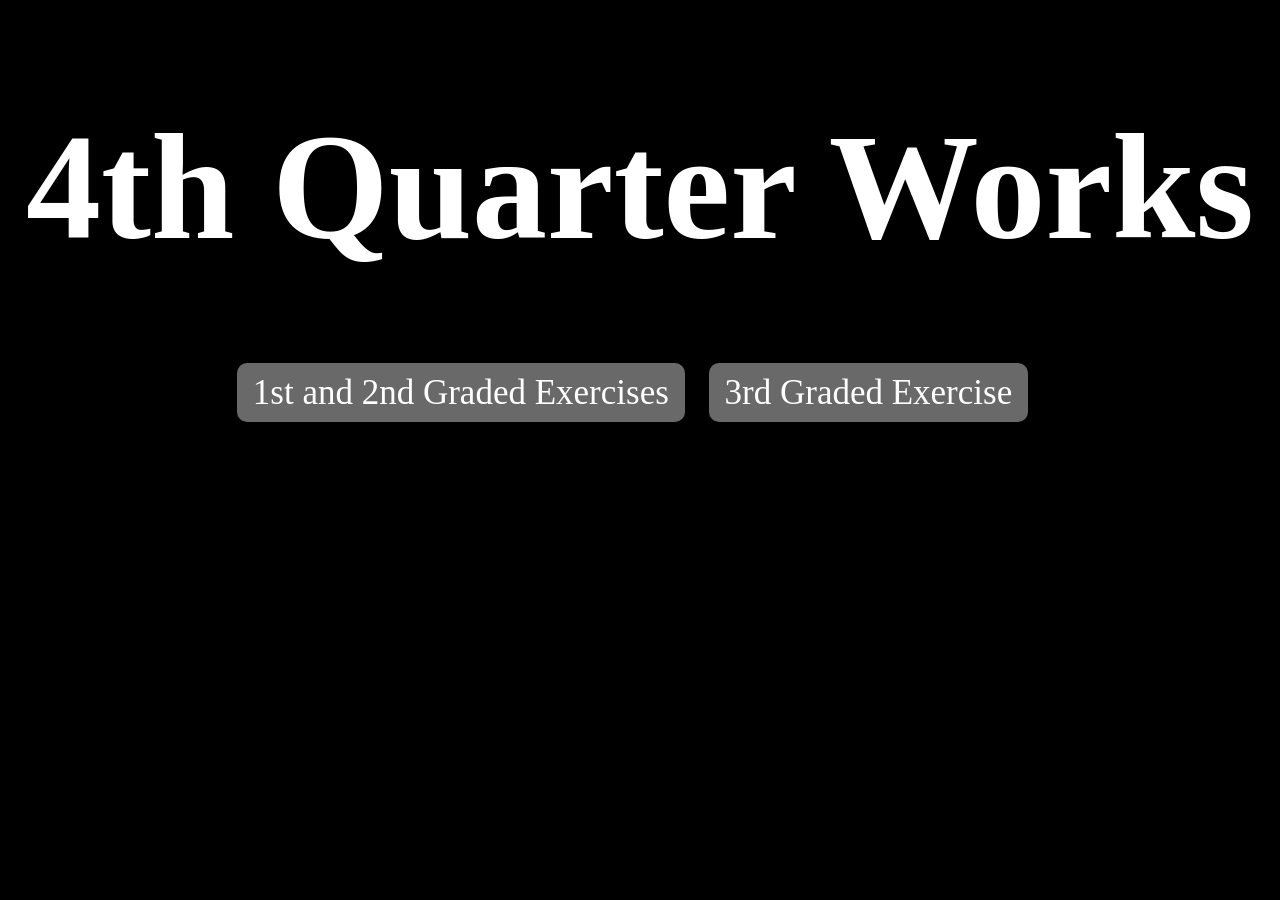
<file: index.html>
<!DOCTYPE html>
<html lang="eng">
<style>
    .works a{
        text-decoration: none;
        color:white;
        padding: 10px 16px;
        background-color: dimgray;
        color:white;
        text-decoration: none;
        border-radius: 10px;
        margin-right: 15px;
        text-align: center;
    }
    .works{
        text-align: center;
        font-size: 35px;
    }
    .works a:hover{
        background-color: black;
        color:white;
    }
</style>
<head>
    <meta charset="UTF-8">
    <meta viewport content="width=device-width, intial-scale=1.0">
    <title>Margarito's Repository</title>
    <link rel="icon" type="image/png" href="https://i.pinimg.com/736x/25/82/57/2582573bfdcf88a531999e18def8d8a3.jpg">
</head>
<body bgcolor="black">
    <center>
    <h1 style="color:white;font-size: 150px;">4th Quarter Works</h1>
    </center>
    <div class="works">
    <a href="public\q41gCesiumMARGARITO.html">1st and 2nd Graded Exercises</a>
    <a href="public\3rdGraded\index.html">3rd Graded Exercise</a>
    </div>
</body>
</html>
</file>
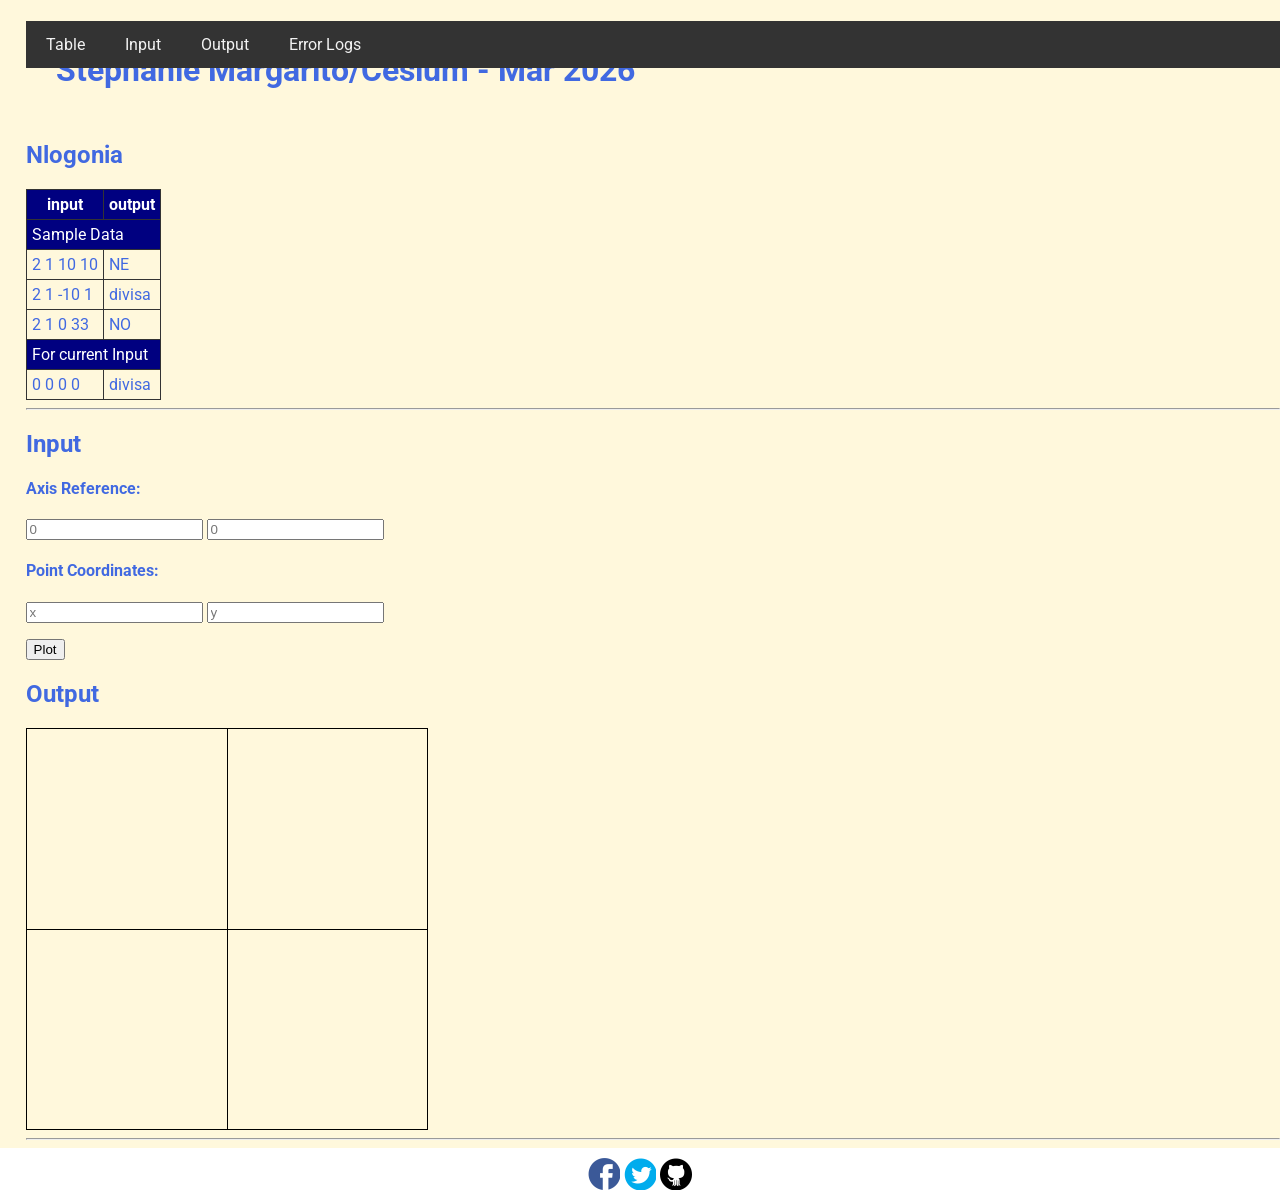
<file: public/3rdGraded/index.html>
<!DOCTYPE html>
<html>
<head>
  <meta charset="utf-8">
  <meta name="viewport" content="width=device-width">
  <!-- change the authors name to both your names-->
  <meta name="author" content="Stephanie Margarito">
  <meta name="description" content="testing and debugging">
  <meta name="keywords" content="testing and debugging">
  <title>CS 3 </title>
  <link href="style.css" rel="stylesheet" type="text/css" />
  <link rel="preconnect" href="https://fonts.googleapis.com">
  <link rel="preconnect" href="https://fonts.gstatic.com" crossorigin>
  <link href="https://fonts.googleapis.com/css2?family=Open+Sans&family=Poppins:wght@300&family=Roboto&display=swap" rel="stylesheet">
  <link rel="icon" type="image/x-icon" href="images/favicon.ico">
</head>

<body>
  <header>
    <nav>
      <a href="#start">Table</a>
      <a href="#input">Input</a>
      <a href="#output">Output</a>
      <a href="errorlogs.html">Error Logs</a>
    </nav>
    
    <h1 style="padding: 30px">Stephanie Margarito/Cesium  - Mar 2026 </h1>
    <h2 id="start"> Nlogonia </h2>
  </header>

  <section id="table">
    <table> 
      <tr class="rColor">
        <th> input </th> <th> output</th>
      </tr>
      <tr class="rColor"> 
        <td colspan="2"> Sample Data</td>
      </tr>
      <tr> 
        <td> 2 1 10 10 </td> <td> NE</td>
      </tr>
      <tr> 
        <td> 2 1 -10 1 </td> <td> divisa</td>
      </tr>
      <tr> 
        <td> 2 1 0 33 </td> <td> NO </td>
      </tr>
      <tr  class="rColor"> 
        <td colspan="2"> For current Input</td>
      </tr>
      <tr> 
        <td id="in1"> 0 0 0 0 </td> <td id="out1"> divisa </td>
      </tr>
    </table>
    <hr>
  </section>
  
  <section id="input">
    <h2> Input </h2>
  
    <h4>Axis Reference:</h4>
    <p>
      <input type="number" id="x0" placeholder="0">
      <input type="number" id="y0" placeholder="0">
    </p>
    
    <h4>Point Coordinates:</h4>
    <p>
      <input type="number" id="x" placeholder="x"> 
      <input type="number" id="y" placeholder="y">
    </p>
    <button onclick="plotPoint(Number(x0.value),Number(y0.value),Number(x.value), Number(y.value))"> Plot </button>
  </section>
  
  <section id="output">
    <h2 id="output"> Output </h2>
  
    <div id="coordinatePlane">
        <div id="xAxis" class="axis"></div>
        <div id="yAxis" class="axis"></div>
    </div>
    <hr>
  </section>
  
  <!--- anchors for socmed site are done with image sprites -->
  <footer>
    <a href="https://facebook.com"> 
    <div class="icon facebook"></div>
    </a>
    <a href="https://twitter.com">
    <div class="icon twitter"></div>
    </a>
    <a href="https://github.com">
    <div class="icon github"></div>
    </a>
  </footer>
  <script defer src="script.js"></script>
</body>

</html>
</file>
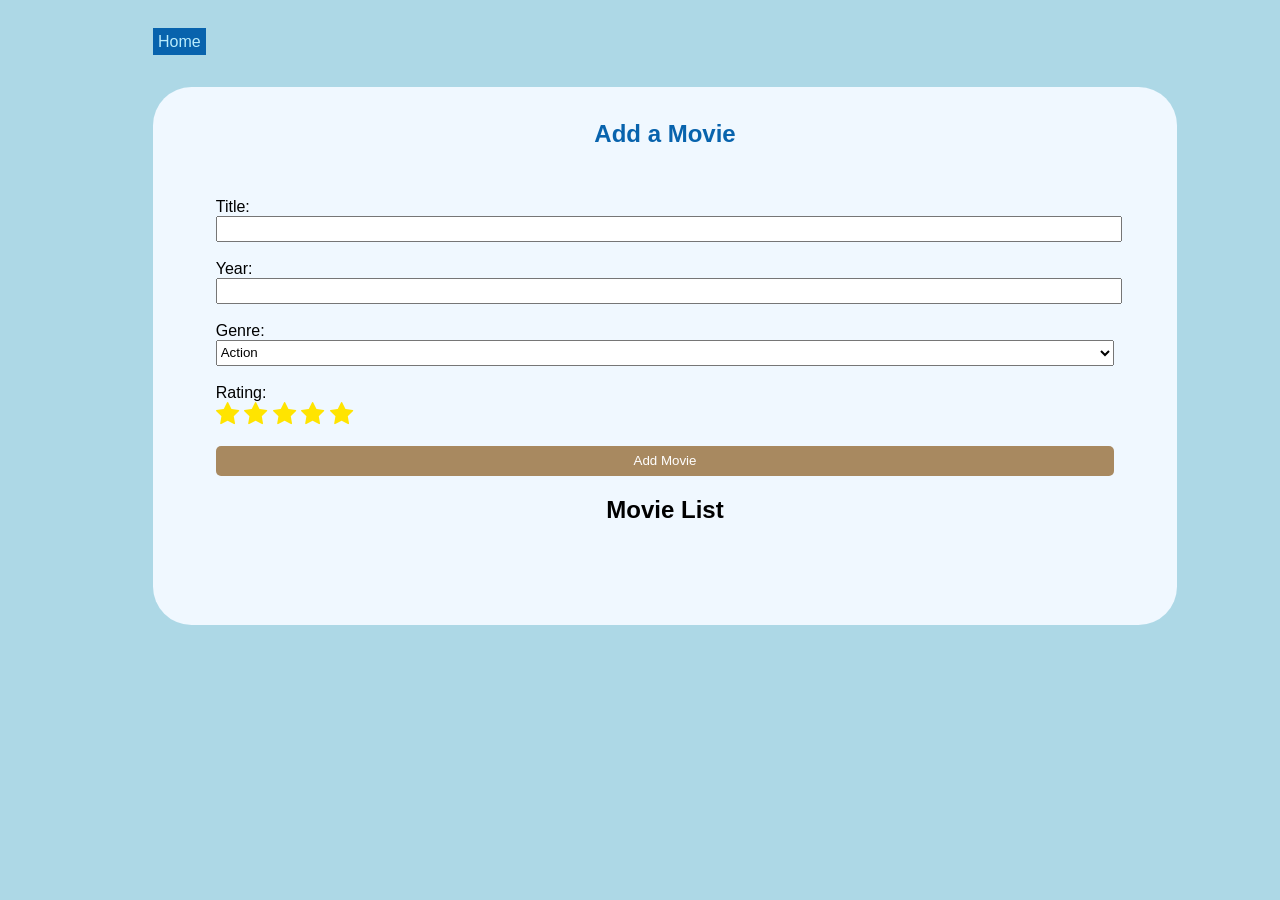
<file: q41gCesiumMARGARITO.html>
<!DOCTYPE html>
<html>
  <head>
    <meta charset="UTF-8">
    <meta name="viewport" content="width=device-width, initial-scale=1.0">
    <meta name="description" content="Q3 2nd Graded Exercise">
    <meta name="keywords" content="HTML Forms">
    <link rel="stylesheet" href="https://cdnjs.cloudflare.com/ajax/libs/font-awesome/4.7.0/css/font-awesome.min.css">
    <link rel="stylesheet" href="style.css">
    <title>Add a Movie</title>
  </head>
  <body>
     <header>
        <nav class="navbar">
            <a href="https://steph0801.github.io/3QPortfolioCs_Margarito/"> Home </a>
        </nav>
    </header>
    <br/><br/>

    <section>
      <h1 class="title">Add a Movie</h1>
      <form id="dForm">
          <label> Title: 
            <br><input type="text" name="title" id="title" onblur="noInput(this)" style="width:100%; height:20px" required />
          </label><br/><br/>
          <label> Year:
            <br><input type="text" name="year" id="year" onblur="noInput(this)" style="width:100%; height:20px" required />
          </label><br/><br/>
              <label> Genre:
                <br><select name="genre" id="genre" style="width:100%; height: 26px" required>
                    <option value="Action">Action</option>
                    <option value="Horror">Horror</option>
                    <option value="Comedy">Comedy</option>
                    <option value="Drama">Drama</option>
                    <option value="Romance">Romance</option>
                    <option value="Fantasy">Fantasy</option>
                </select>
              <label>
        <br/>
      </form>

      <div class="rating-css">
        <br><div>Rating:</div>
        <div class="star">
            <input type="radio" name="rating1" id="rating1">
            <label for="rating1" class="fa fa-star"></label>

            <input type="radio" name="rating1" id="rating2">
            <label for="rating2" class="fa fa-star"></label>

            <input type="radio" name="rating1" id="rating3">
            <label for="rating3" class="fa fa-star"></label>

            <input type="radio" name="rating1" id="rating4">
            <label for="rating4" class="fa fa-star"></label>

            <input type="radio" name="rating1" id="rating5">
            <label for="rating5" class="fa fa-star"></label>
        </div>
      </div>

      <br><button style="width:100%">Add Movie</button>

      <h2 style="text-align:center">Movie List</h1>
    </section>

    <script>
      function noInput(ele){
        if(ele.value.trim()===""){
          ele.style.backgroundColor = "red";
        } else{
          ele.style.backgroundColor = "white";
        }
      }
    </script>
  </body>
</html>
</file>
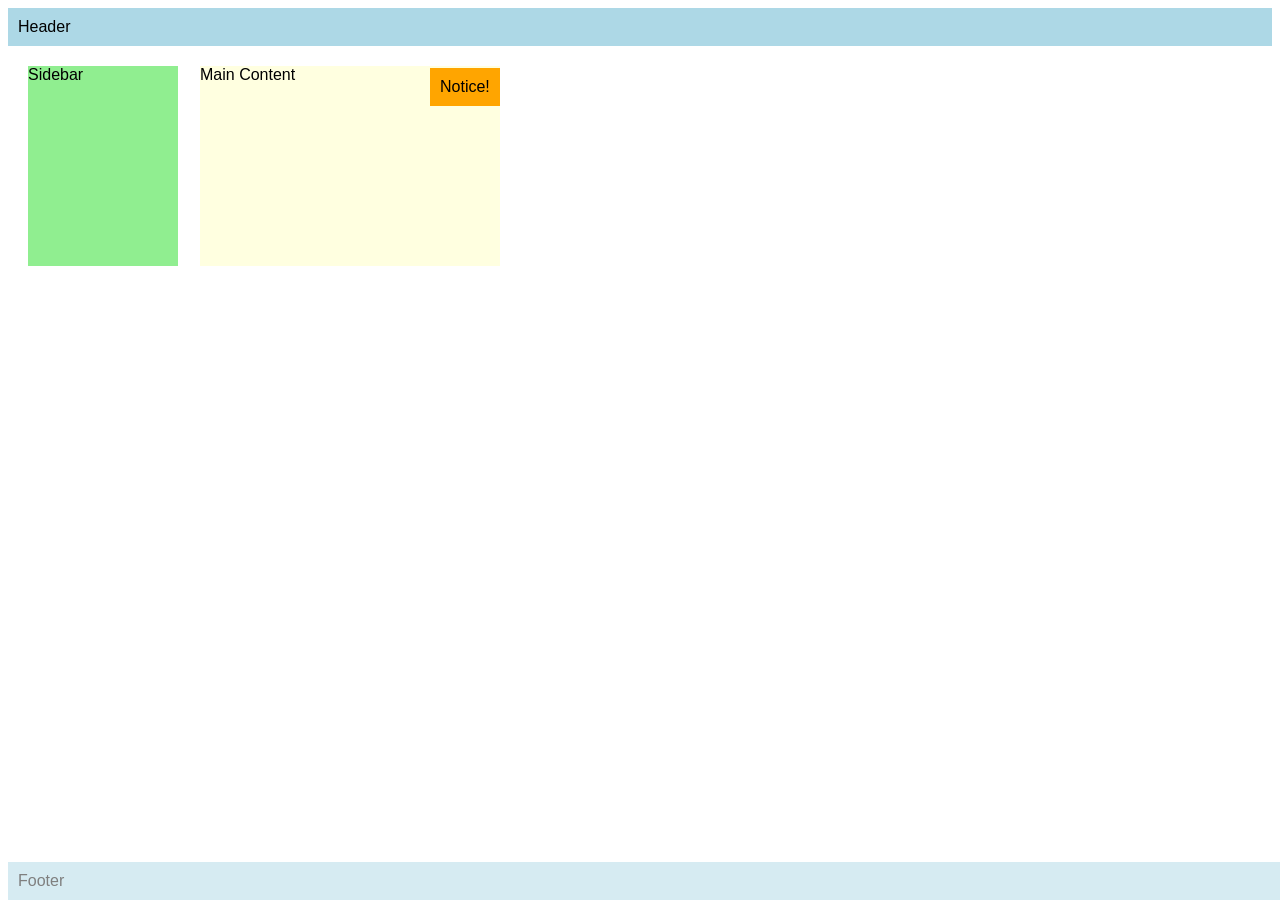
<file: public/9CsMargaritoSeatwork2.html>
<!DOCTYPE html>
<html>
<head>
  <meta name="author" content="<your names>" />
  <meta name="revised" content="<date today>" />
  <style>
    body { font-family: Arial, sans-serif; }
    .header, .footer {
      background: lightblue;
      padding: 10px;
    }
    .footer {
       opacity: 0.5;
       position: fixed;
       bottom: 0;
       width: 100%;
    }
    .sidebar {
      position: relative; 
      top: 20px; 
      left: 20px;
      background: lightgreen;
      width: 150px;
      height: 200px;
    }
    .content {
      position: absolute;
      top:66px;
      left:200px;
      background: lightyellow;
      width: 300px;
      height: 200px;
      z-index:1;
    }   
    .notice {
        position: absolute;
        top: 68px;
        left:430px;
        background: orange;
        padding: 10px;
        z-index:2;
    }
  </style>
</head>
<body>
  <div class="header">Header</div>
  <div class="sidebar">Sidebar</div>
  <div class="content">Main Content</div>
  <div class="notice">Notice!</div>
  <div class="footer">Footer</div>
</body>
</html>
</file>
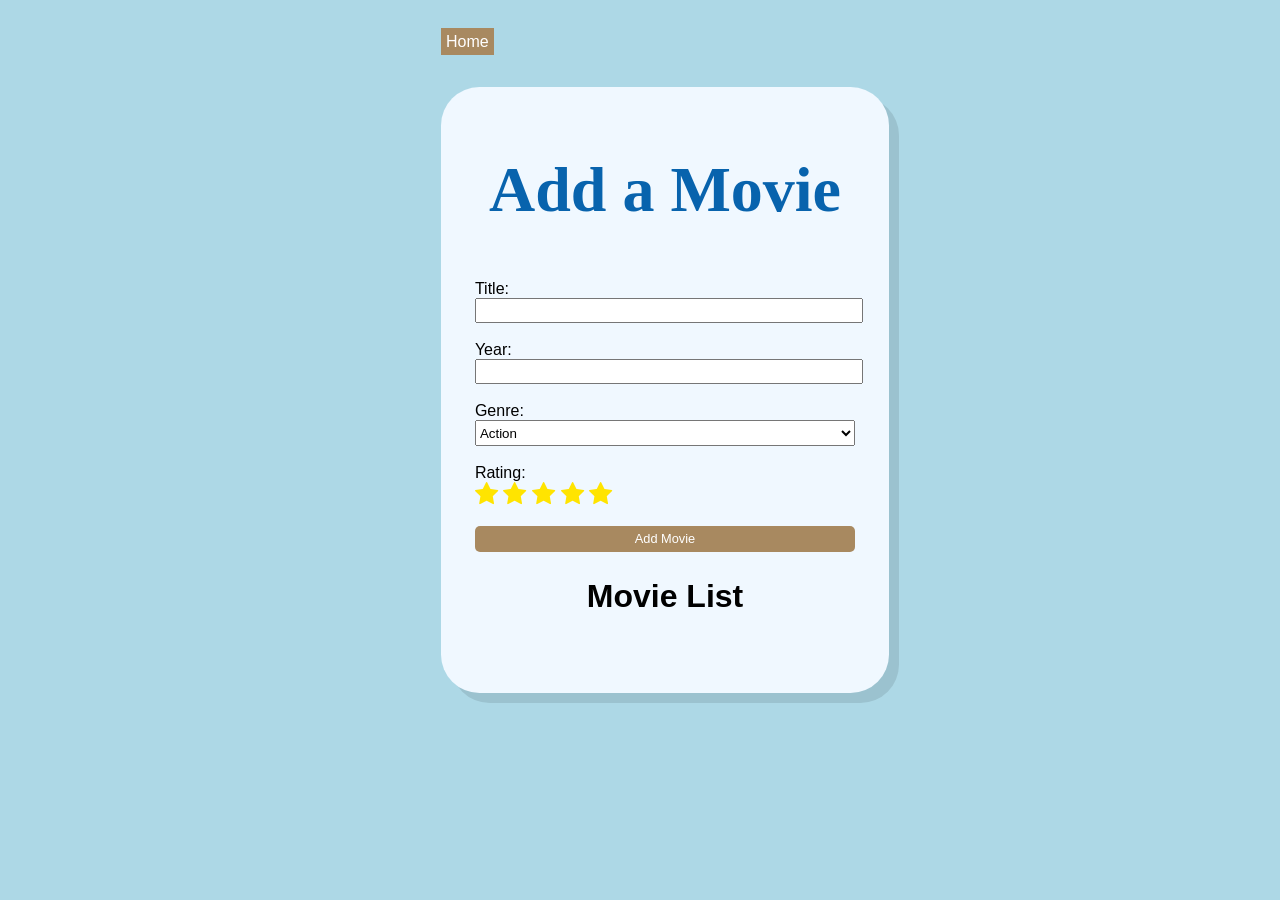
<file: public/q41gCesiumMARGARITO.html>
<!DOCTYPE html>
<html>
  <head>
    <meta charset="UTF-8">
    <meta name="viewport" content="width=device-width, initial-scale=1.0">
    <meta name="description" content="Q3 2nd Graded Exercise">
    <meta name="keywords" content="HTML Forms">
    <link rel="stylesheet" href="https://cdnjs.cloudflare.com/ajax/libs/font-awesome/4.7.0/css/font-awesome.min.css">
    <link rel="stylesheet" href="style.css">
    <title>Add a Movie</title>
  </head>
  <body>
     <header>
        <nav class="navbar">
            <a href="https://steph0801.github.io/4QPortfolioCSMargarito/"> Home </a>
        </nav>
    </header>
    <br/><br/>

    <section>
      <h1 class="title">Add a Movie</h1>
      <form id="dForm">
          <label> Title: 
            <br><input type="text" name="title" id="title" onblur="noInput(this)" style="width:100%; height:1.5vw" required />
          </label><br/><br/>
          <label> Year:
            <br><input type="text" name="year" id="year" onblur="noInput(this)" style="width:100%; height:1.5vw" required />
          </label><br/><br/>
          <label> Genre:
            <br><select name="genre" id="genre" style="width:100%; height:2vw" required>
                <option value="Action">Action</option>
                <option value="Horror">Horror</option>
                <option value="Comedy">Comedy</option>
                <option value="Drama">Drama</option>
                <option value="Romance">Romance</option>
                <option value="Fantasy">Fantasy</option>
            </select>
          <label>
        <br/>

        <div class="rating-css">
          <br><div>Rating:</div>
          <div class="star">
              <input type="radio" name="rating1" id="rating1" value="1">
              <label for="rating1" class="fa fa-star"></label>

              <input type="radio" name="rating1" id="rating2" value="2">
              <label for="rating2" class="fa fa-star"></label>

              <input type="radio" name="rating1" id="rating3" value="3">
              <label for="rating3" class="fa fa-star"></label>

              <input type="radio" name="rating1" id="rating4" value="4">
              <label for="rating4" class="fa fa-star"></label>

              <input type="radio" name="rating1" id="rating5" value="5">
              <label for="rating5" class="fa fa-star"></label>
          </div>
        </div>

        <br><button type="submit" style="width:100%; height:2vw">Add Movie</button>
      </form>

      <h2 style="text-align:center; font-size:2.5vw">Movie List</h2>
      <div id="dispList"> </div>
    </section>

    <script>
      function noInput(ele){
        if(ele.value.trim()===""){
          ele.style.backgroundColor = "red";
        } else{
          ele.style.backgroundColor = "white";
        }
      }

      document.getElementById('dForm').addEventListener('submit', function(e) {
        e.preventDefault();

        let rates = JSON.parse(localStorage.getItem('movieRate')) || [];

        const rating = document.querySelector('input[name="rating1"]:checked');
        const title = document.getElementById('title').value;
        const year = document.getElementById('year').value;
        const genre = document.getElementById('genre').value
        const new1 = rating ? parseInt(rating.value):0;

        if(confirm("Are you sure you want to submit?")){
          const exist = rates.findIndex(m => m.title.toLowerCase() === title.toLowerCase());

          if (exist !== -1){
            let old = rates[exist].rating;
            rates[exist].rating = Math.round((old + new1)/2);
            rates[exist].year = year;
            rates[exist].genre = genre;
          } else {
            rates.push({title, year, genre, rating: new1});
          }
        }

        localStorage.setItem('movieRate', JSON.stringify(rates));
        display();
        this.reset();
      });
      
      function delete1(index){
        if(confirm("Are you sure you want to delete?")){
          let rates = JSON.parse(localStorage.getItem('movieRate')) || [];
          rates.splice(index, 1);
          localStorage.setItem('movieRate', JSON.stringify(rates));
          display();
        }
      };

      function display(){
        let rates = JSON.parse(localStorage.getItem('movieRate')) || [];
        let List="";

        for(let i=0; i<rates.length;i++){
          List += `<div>${rates[i].title} (${rates[i].year}) - ${rates[i].genre}, Rating:`;

          for(let j=1;j<=rates[i].rating;j++){
            List += `<span class="fa fa-star" style="color:#ffe400;"></span>`
          };
          List += ` `;
          List += `<button onclick="delete1(${i})" style="width:15%; height:2vw"; cursor: pointer;">Delete</button></div> <br>`;
        };
        dispList.innerHTML = List;
      }
        window.onload = display;
    </script>
  </body>
</html>
</file>
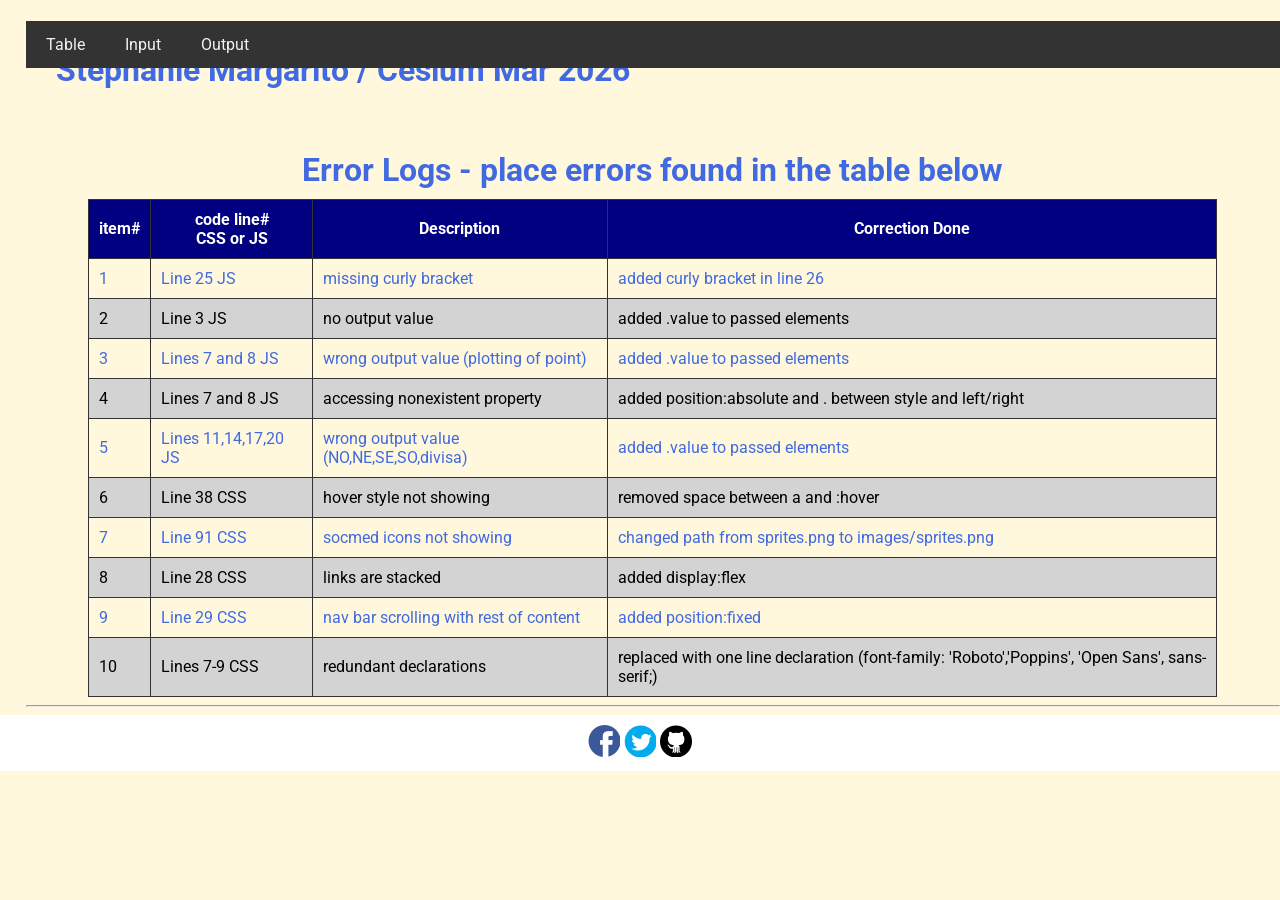
<file: public/3rdGraded/errorlogs.html>
<!DOCTYPE html>
<html>
<head>
  <meta charset="utf-8">
  <meta name="viewport" content="width=device-width">
  <meta name="author" content="Stephanie Margarito">
  <meta name="description" content="testing and debugging">
  <meta name="keywords" content="testing and debugging">
  <title>CS3 </title>
  <link href="style.css" rel="stylesheet" type="text/css" />
  <link rel="preconnect" href="https://fonts.googleapis.com">
  <link rel="preconnect" href="https://fonts.gstatic.com" crossorigin>
  <link href="https://fonts.googleapis.com/css2?family=Open+Sans&family=Poppins:wght@300&family=Roboto&display=swap" rel="stylesheet">
  <link rel="icon" type="image/x-icon" href="images/favicon.ico">

  <style>
    tr:nth-child(1) ~ tr:nth-child(odd) {
      background-color: lightgray;
      color: black;
    }
    td, th {
      padding: 10px;
    }
    table {
      width: 90%;
      margin: 0 auto;
    }
    caption {
      font-size: 2em;
      font-weight: bold;
      padding: 10px;
    }
    
  </style>
</head>

<body>
  <header>
    <nav>
      <a href="index.html#start">Table</a>
      <a href="index.html#input">Input</a>
      <a href="index.html#output">Output</a>
    </nav>
    
    <h1 style="padding: 30px">Stephanie Margarito / Cesium Mar 2026 </h1>
  </header>

  <section id="table">
    <table> 
      <caption> Error Logs - place errors found in the table below</caption>
      <tr class="rColor">
        <th> item# </th> 
        <th> code line#<br/>CSS or JS </th> 
        <th> Description</th>
        <th> Correction Done</th>
      </tr>
      <tr>
        <td> 1 </td> 
        <td> Line 25 JS </td> 
        <td> missing curly bracket</td>
        <td> added curly bracket in line 26</td>
      </tr>
      <tr>
        <td> 2 </td> 
        <td> Line 3 JS </td> 
        <td> no output value </td>
        <td> added .value to passed elements </td>
      </tr>
      <tr>
        <td> 3 </td> 
        <td> Lines 7 and 8 JS </td> 
        <td> wrong output value (plotting of point) </td>
        <td> added .value to passed elements </td>
      </tr>
      <tr>
        <td> 4 </td> 
        <td> Lines 7 and 8 JS </td> 
        <td> accessing nonexistent property </td>
        <td> added position:absolute and . between style and left/right</td>
      </tr>
      <tr>
        <td> 5 </td> 
        <td> Lines 11,14,17,20 JS </td> 
        <td> wrong output value (NO,NE,SE,SO,divisa) </td>
        <td> added .value to passed elements </td>
      </tr>
      <tr>
        <td> 6 </td> 
        <td> Line 38 CSS </td> 
        <td> hover style not showing </td>
        <td> removed space between a and :hover </td>
      </tr>
      <tr>
        <td> 7 </td> 
        <td> Line 91 CSS </td> 
        <td> socmed icons not showing </td>
        <td> changed path from sprites.png to images/sprites.png </td>
      </tr>
      <tr>
        <td> 8 </td> 
        <td> Line 28 CSS </td> 
        <td> links are stacked </td>
        <td> added display:flex </td>
      </tr>
      <tr>
        <td> 9 </td> 
        <td> Line 29 CSS </td> 
        <td> nav bar scrolling with rest of content </td>
        <td> added position:fixed </td>
      </tr>
      <tr>
        <td> 10 </td> 
        <td> Lines 7-9 CSS</td> 
        <td> redundant declarations </td>
        <td> replaced with one line declaration (font-family: 'Roboto','Poppins', 'Open Sans', sans-serif;) </td>
      </tr>
     
    </table>
    <hr>
  </section>
  
   
  <!--- anchors for socmed site are done with image sprites -->
  <footer>
    <a href="https://facebook.com"> 
    <div class="icon facebook"></div>
    </a>
    <a href="https://twitter.com">
    <div class="icon twitter"></div>
    </a>
    <a href="https://github.com">
    <div class="icon github"></div>
    </a>
  </footer>
 
</body>

</html>
</file>
<file: public/3rdGraded/style.css>
html {
  height: 100%;
  width: 100%;
}

body{
  font-family: 'Roboto','Poppins', 'Open Sans', sans-serif;
  background-color: cornsilk;
  color:royalblue;
  padding: 0;
  margin: 0;
}

section, header {
  padding-left: 2%;
}

/*---- CSS to control the navigation bar --- 
Requirements for the navigation:
- Navigation should all be on one line only and located on the first line of the browser and will not scroll with the rest of the content.  
- There should also a hover effect on each of the links to change background and foreground color.
*/
nav {
    width: 100%;
    background-color: #333;
    display:flex;
    position:fixed;
}

nav a {
    display: block;
    color: #f2f2f2;
    text-align: center;
    padding: 14px 20px;
    text-decoration: none;
}

nav a:hover {
    background-color: #ddd;
    color: black;
}

/*------ to control coordinatePlane, the location of the small red box  --------*/
#coordinatePlane {
    position: relative;
    height: 400px;
    width: 400px;
    border: 1px solid black;
}
.point {
    height: 10px;
    width: 10px;
    background-color: red;
}
.axis {
    position: absolute;
    background-color: black;
}

#xAxis {
    left: 0;
    top: 200px;
    width: 100%;
    height: 1px;
}
#yAxis {
    left: 200px;
    bottom: 0;
    width: 1px;
    height: 100%;
}

/* ----- CSS properties for footer tag to display socmed icons facebook, twitter and github using sprites ---
- Discover how to use image sprites to make this work
*/
footer {
    width: 100%;
    background-color: white;
    color: #333;
    text-align: center;
    padding: 10px 0;
}
footer a {
  text-decoration: none;
}

.icon {
    width: 32px;
    height: 32px;
    display: inline-block;
    background: url('images/sprites.png') no-repeat;
}
.facebook {
    background-position: -226px -129px;
}
.twitter {
    background-position: -340px -129px;
}
.github {
    background-position: -456px -129px;
}

.facebook:hover {
  background-position: -226px -55px;
}
.twitter:hover {
  background-position: -340px -54px;
}
.github:hover {
  background-position: -456px -54px;
}

/* --- CSS for documenting process in the table in the errorlogs.html --*/
table{
  border-collapse: collapse;
}

th, td, tr{
  padding: 5px;
  border: 1px solid #333;  
}

.rColor {
  background-color: navy;
  color: white;
}
</file>
<file: style.css>
body{
          padding: 25px;
          font-family: arial;
          width: 80%;
          margin-left: 10%;
          background-color: #ADD8E6;
      }
      .title {
          color: rgb(8, 99, 173);
          text-align: center;
      }

      fieldset:nth-child(2) {
          margin-top: 20px;
      }

      legend {
          background: rgb(8, 99, 173);
          color: rgb(186, 236, 252);
          padding: 5px;
      }
      a {
          background:rgb(8, 99, 173);
          color:rgb(186, 236, 252);
          padding: 5px;
          text-decoration: none;
      }
      input:focus{
          color:rgb(0, 0, 0);
          border-color: aqua;
          background-color:rgb(143, 188, 224);
      }
      textarea:focus{
          color:rgb(0, 0, 0);
          border-color: aqua;
          background-color:rgb(143, 188, 224);
      }
      select:focus{
          color:rgb(0, 0, 0);
          border-color: aqua;
          background-color:rgb(143, 188, 224);
      }
      section {
        background-color: aliceblue;
        padding:1vw;
        padding-bottom:4vw;
        border-radius: 3vw;
      }
      #dForm {
        margin:5%;
      }

      .rating-css .star{
        color:#ffe400;
        font-size:20px;
      }
      .rating-css input{
        display:none;
      }
      .rating-css input+label{
        font-size:25px;
        cursor:pointer;
      }
      .rating-css input:checked + label ~ label{
        color:#838383;
      }
      button{
        background-color: rgb(168, 137, 96);
        border:none;
        border-radius:5px;
        color:white;
        height:30px;
      }
</file>
<file: public/style.css>
body{
          padding: 25px;
          font-family: arial;
          width: 35%;
          margin-left: 32.5%;
          background-color: #ADD8E6;
      }
      .title {
          color: rgb(8, 99, 173);
          text-align: center;
          font-size:5vw;
          font-family:cursive;
      }
      a {
          background:#a88960;
          color:white;
          padding: 5px;
          height:2vw;
          text-decoration: none;
      }
      input:focus{
          color:rgb(0, 0, 0);
          border-color: rgb(175, 124, 56);
          background-color:#a88960;
      }
      textarea:focus{
          color:rgb(0, 0, 0);
          border-color: rgb(175, 124, 56);
          background-color:#a88960;
      }
      select:focus{
          color:rgb(0, 0, 0);
          border-color: rgb(175, 124, 56);
          background-color:#a88960;
      }
      section {
        background-color: aliceblue;
        padding:1vw;
        padding-bottom:4vw;
        border-radius: 3vw;
        box-shadow:10px 10px rgba(0, 0, 0, 0.1);
      }
      #dForm {
        margin:5%;
      }

      .rating-css .star{
        color:#ffe400;
        font-size:20px;
      }
      .rating-css input{
        display:none;
      }
      .rating-css input+label{
        font-size:25px;
        cursor:pointer;
      }
      .rating-css input:checked + label ~ label{
        color:#838383;
      }
      button{
        background-color: #a88960;
        border:none;
        border-radius:5px;
        color:white;
        cursor:pointer;
        font-size:1vw;
      }
</file>
